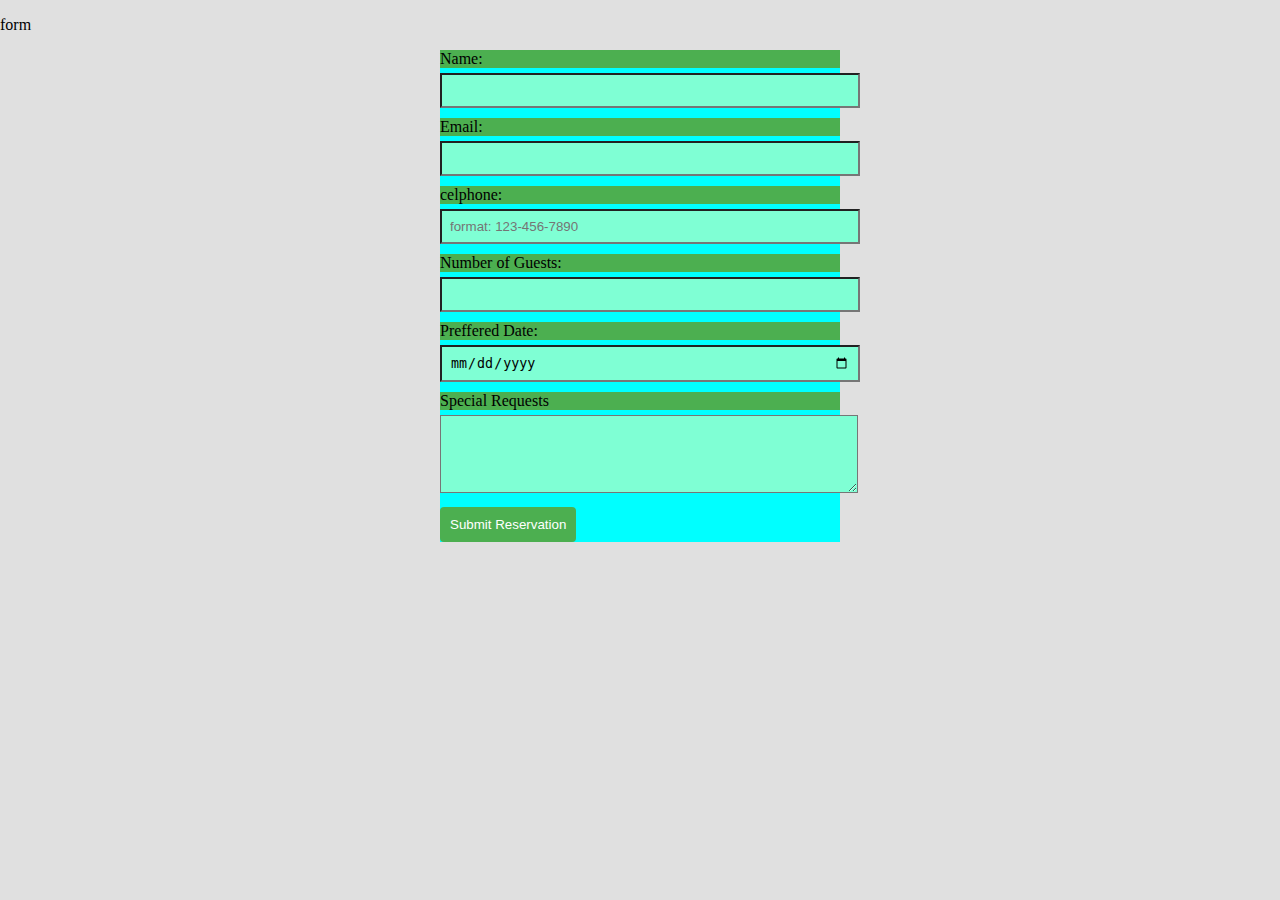
<file: test.html>
<!DOCTYPE html>
<html lang="en" style="background-color: rgb(224, 224, 224);">
<head>
    <meta charset="UTF-8">
    <meta name="viewport" content="width=device-width, initial-scale=1.0">
    <title>Document</title>
    <style>
        body, h1, form, label, input, textarea, button {
    margin: 0;
    padding: 0;
}

/* Style the form container */
form {
    background-color: aqua;
    max-width: 400px; /* Adjust the maximum width as needed */
    margin: 0 auto; /* Center the form horizontally */
}

/* Style labels */
label {
    background-color: #4CAF50;
    display: block; /* Display labels as blocks to stack them vertically */
    margin-bottom: 5px; /* Add margin to create space below each label */
}

/* Style inputs and textareas */
input, textarea {
    background-color: aquamarine;
    width: 100%; /* Make inputs and textareas take full width of their container */
    padding: 8px; /* Add padding for better visual appearance */
    margin-bottom: 10px; /* Add margin to create space below each input */
}

/* Style the submit button */
button {
    padding: 10px;
    background-color: #4CAF50;
    color: white;
    border: none;
    border-radius: 4px;
    cursor: pointer;
}

button:hover {
    background-color: #45a049;
}
    </style>
</head>
<body>
    <p>form</p>
    <form  action="">
        <label for="name"> Name: </label>
        <input type="text" name="" id="" required style="margin-right: 10%;">
        <label for="email">Email: </label>
        <input type="text" name="" id=""required style="margin-right: 10%;">
        <label for="celphone">celphone: </label>
        <input type="tel" pattern="[0-9]{3}-[0-9]{3}-[0-9{4}" placeholder="format: 123-456-7890" required style="margin-right: 10%;">
        <label for="guests">Number of Guests:</label>
        <input type="number" name="" min="1" id="" required style="margin-right: 15%;">
        <label for="">Preffered Date:</label>
        <input type="date" name="" id="" required placeholder="date" style="display: inline-block;">
        <label for="">Special Requests</label>
        <textarea type="request" rows="4" placeholder=""></textarea>
        <button  type="submit"> Submit Reservation</button>
    </form>
</body>
</html>
</file>
